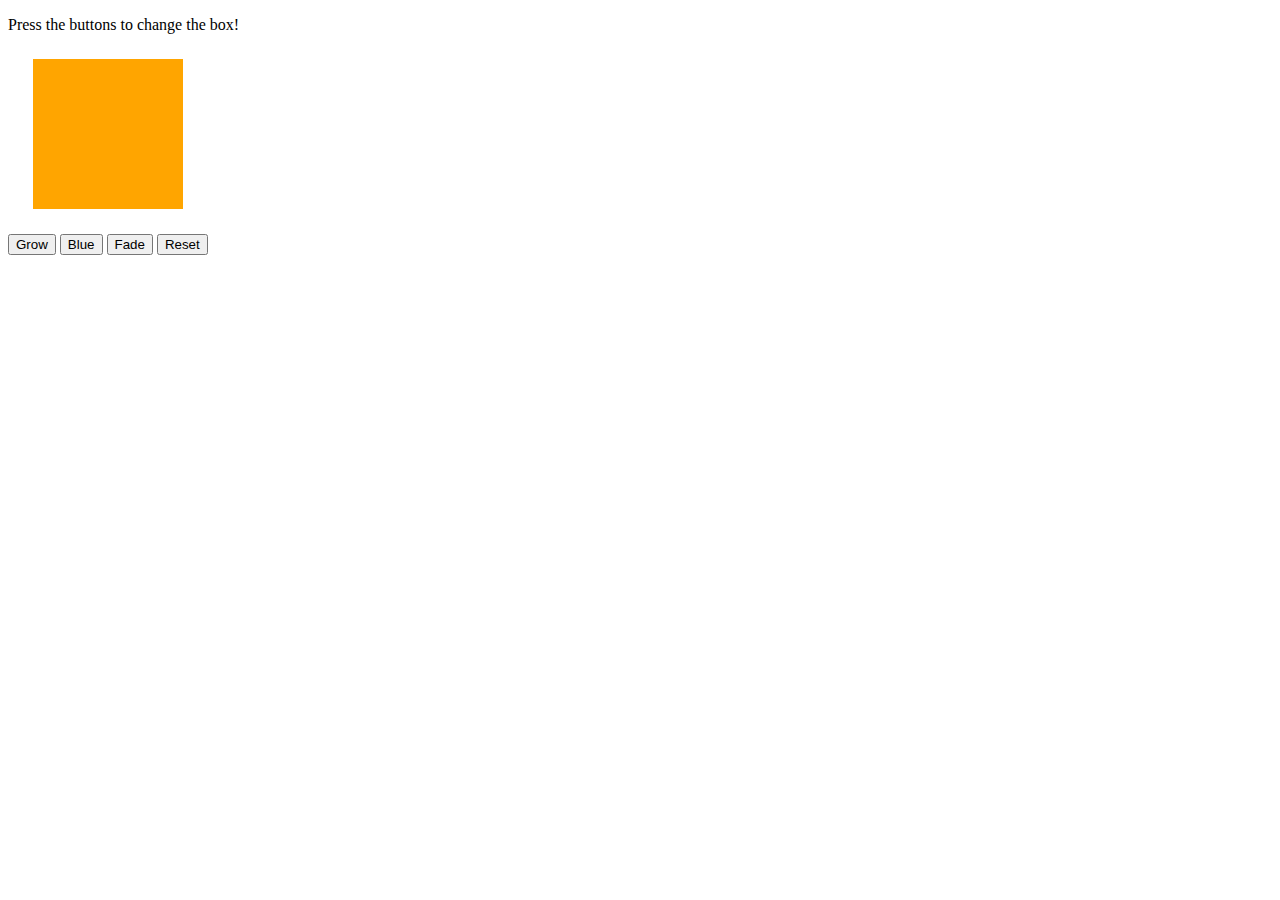
<file: PREWORK_SPB_/Module-10/its a box/index.html>
<!DOCTYPE html>
<html>
<head>
    <title>Jiggle Into JavaScript</title>
    <!-- <script type="text/javascript" src="https://cdnjs.cloudflare.com/ajax/libs/jquery/3.1.0/jquery.min.js"></script> -->
</head>
<body>

    <p>Press the buttons to change the box!</p>

    <div id="box" style="height:150px; width:150px; background-color:orange; margin:25px"></div>

    <button id="button1">Grow</button>
    <button id="button2">Blue</button>
    <button id="button3">Fade</button>
    <button id="button4">Reset</button>

    <script type="text/javascript" src="javascript.js"></script>




</body>
</html>
</file>
